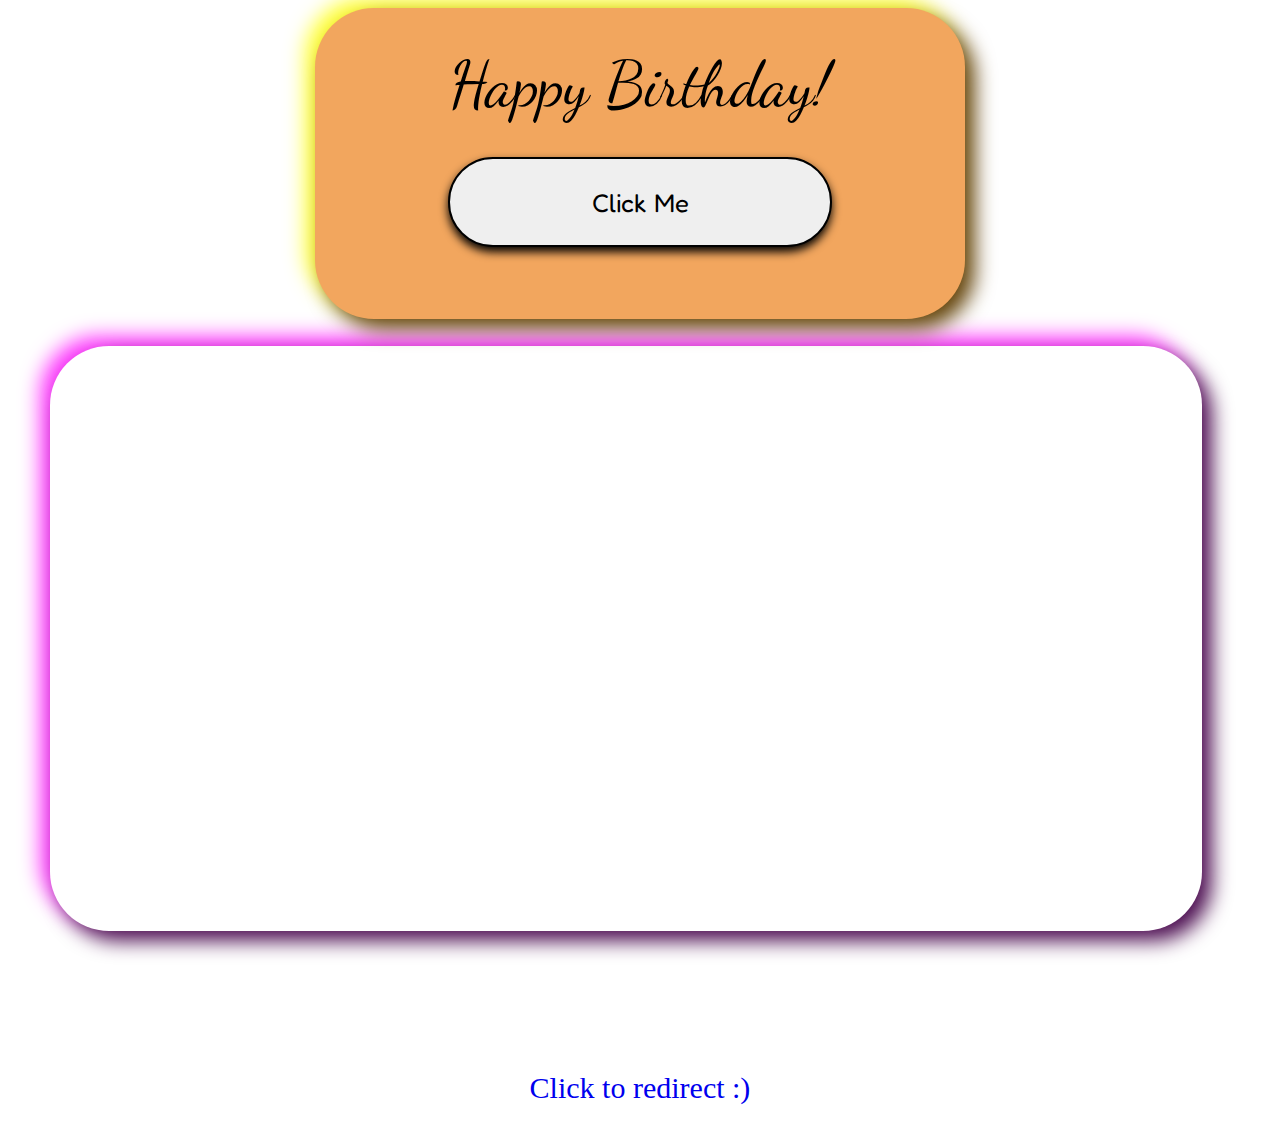
<file: index.html>
<!DOCTYPE html>
<html lang="en">

<head>
    <meta charset="UTF-8">
    <meta http-equiv="X-UA-Compatible" content="IE=edge">
    <title>Document</title>
    <link href="https://fonts.googleapis.com/css2?family=Fredoka+One&display=swap" rel="stylesheet">
    <link href="https://fonts.googleapis.com/css2?family=Dancing+Script:wght@600&display=swap" rel="stylesheet">
    <link rel="stylesheet" href="./assets/css/index.css">
</head>

<body>
        <header>
            <!-- Uncomment to use Marquee!  <div class="marquee" id="marquee"><p>Happy Birthday!</p></div> -->
            <p class="pop_text" id="hpbd">Happy Birthday!</p>

            <button class="button" id="button">

                <div class="text" id="buttontext">Click Me</div>

            </button>

        </header>
        <div class="container">

        <div class="background" id="background"></div>

    </div>
    <a href="redirect.html" class="redirect">Click to redirect :)</a>

    <script src="https://code.jquery.com/jquery-3.6.0.min.js"></script>
    <script src="./assets/js/index.js"></script>
</body>

</html>
</file>
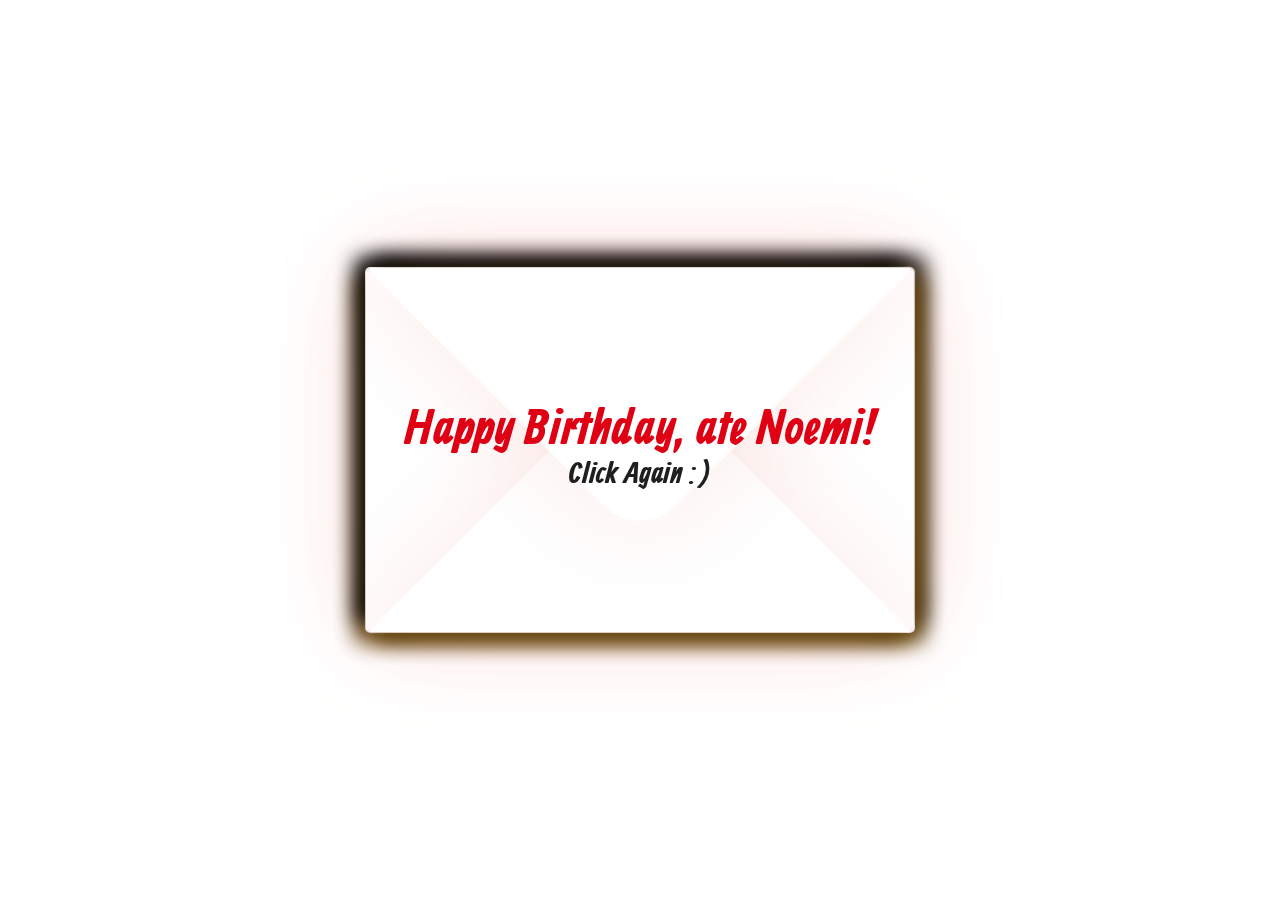
<file: redirect.html>
<!DOCTYPE html>
<html lang="en">

<head>
    <meta charset="UTF-8">
    <meta http-equiv="X-UA-Compatible" content="IE=edge">
    <meta name="viewport" content="width=device-width, initial-scale=1.0">
    <title>Happy Birthday Noemi</title>
    <link rel="stylesheet" href="./assets/css/redirect.css">
    <script src="https://code.jquery.com/jquery-3.6.0.min.js"></script>
    <script src="./assets/js/redirect.js"></script>
</head>

<body>
    <div class="envelope new">
        <div class="front">
            <div class="mail">
                <p>Happy Birthday, ate Noemi!</p>
                <p>Click Again :)</p>
            </div>
        </div>
        <div class="back">
            <div class="letter">
                <p>Happiest birthday ate. May God shower His blessings upon you. You are the best!! </p>
                <p>I am so proud of you and I am blessed to have a mentor like you. I can't wait to be with you guys soonest :) I love you sis.</p>
                <p>Kishi</p>

                <div class="box">
                    <div class="cake">
                        <div class="candle">
                            <div class="fire"></div>
                        </div>
                    </div>
                </div>
            </div>
            <div class="flip left-flip"></div>
            <div class="flip right-flip"></div>
            <div class="flip bottom-flip"></div>
            <div class="flip top-flip"></div>
        </div>
    </div>
</body>

</html>
</file>
<file: assets/css/index.css>
:root{
    /*set your starting image here*/
    --image: url("https://i.postimg.cc/8cdJKp1h/IMG-8042.jpg");
    --color: #f2a65e;
    --color2:#c128cc;
  }
  
  body {
    background: url("https://i.pinimg.com/originals/81/34/08/81340844a99a35cc7993166cbd9b5866.gif");
    text-align: center;
  }
  header {
    text-align: center;
    width: 50vw;
    margin-left: auto;
    margin-right: auto;
    border-radius: 30px 30px 30px 30px;
    animation: 1s ease-out 0s 1 buttonPop;
    background: var(--color);
    padding: 5px 5px 72px;
    position: relative;
    line-height: 0.75;
    border-radius: 59px;
    box-shadow:  10px 10px 20px #66460e,
    -10px -10px 20px #ffff3a;
  }
  .container{
    height: 60vh;
    margin-bottom: 100px;
    padding-bottom: 100px;
  }
  
  @keyframes buttonPop {
    0% {
      transform: scale(1.0);
    }
    50% {
      transform: scale(2.0);
    }
    100% {
      transform: scale(1.0);
    }
  }
  #hpbd {
    font-family: 'Dancing Script', cursive;
    font-size: 5vw;
    margin: 0.75em 0.75em 0.75em 0.75em;
  }
  
  #background {
    background-image: var(--image);
    background-position: center;
    background-repeat: no-repeat;
    background-size: contain;
    height:65vh;
    width: 90vw;
    z-index: -2;
    position: absolute;
    object-fit: contain;
    margin-top: 0;
    margin: 3vh 0vw 0vh 3.25vw;
    border-radius: 59px;
    box-shadow:  10px 10px 20px #4d1052,
            -10px -10px 20px #ff40ff;
  }
  #button {
    height: 10vh;
    width: 30vw;
    position: relative;
    border-radius: 50px 50px 50px 50px;
    text-align: center;
    border: 2px solid;
    box-shadow: 0px 5px 10px;
    animation: rainbow 1s infinite;
    top: 0;
    margin: 0 10px;
    display: inline-block;
    z-index: 2;
  } 
  
  
  #buttontext{
    font-family: 'Fredoka One', cursive;
    font-size: 2vw; 
    vertical-align: center;
    position: static;
  }
  
  @keyframes rainbow {
    0%{
      background: radial-gradient(white,#f571bc);
    } 25% {
      background: radial-gradient(white,#af64fa);
    } 50% {
      background: radial-gradient(white,#8064fa);
    } 75% {
      background: radial-gradient(white,#648efa);
    } 100% {
      background: radial-gradient(white,#f571bc);
    }
  }
  
  .button { transition: all .5s ease-in-out; }
  .button:hover { transform: scale(1.5); }
  
  /*This is the music iFrame*/
  iframe {
    height: 0;
    width: 0;
    display: none;
  }
  
  .redirect{
    animation: rainbow 1s infinite;
    border-radius: 8px;
    display: inline-block;
    font-size: 30px;
    margin-bottom: 10px;
    padding: 12px;
    text-decoration: none;
  }
</file>
<file: assets/css/redirect.css>
@import url(https://fonts.googleapis.com/css?family=Allan:700,400);

body, html {
  width: 100%;
  height: 100%;
}

body {
  margin: 0;
  background: url("https://i.pinimg.com/originals/a2/95/16/a2951652cffcba42fe8b6d010d9e5dd0.gif");
  position: relative;
  perspective: 800px;
  overflow: hidden;
}

.envelope {
  z-index: 2;
  position: absolute;
  width: 550px;
  height: 366.66667px;
  top: 50%;
  left: 50%;
  margin-top: -183.33333px;
  margin-left: -275px;
  transform-style: preserve-3d;
  transform-origin: right center;
  transition: transform 1s ease;
  font-family: "Allan", sans-serif;
  color: #1F1F1F;
}
.envelope .front, .envelope .back {
  position: absolute;
  width: 100%;
  height: 100%;
  background-color: #ff7c0000;
  border-radius: 5px;
  box-shadow: 10px 10px 20px #66460e, -10px -10px 20px #000000;
}
.envelope .front {
  backface-visibility: hidden;
  cursor: pointer;
  display: table;
}
.envelope .front:focus {
  outline: none;
}
.envelope .front .stamp {
  transform: translate3d(0, 0, 1px);
  position: absolute;
  width: 80px;
  height: 80px;
  right: 10px;
  top: 10px;
  padding: 10px;
  background: radial-gradient(rgba(0, 0, 0, 0) 0px, rgba(0, 0, 0, 0) 4px, #f6f6df 4px, #f6f6df);
  background-size: 20px 20px;
  background-position: -10px -10px;
}
.envelope .front .stamp:after {
  content: "";
  display: block;
  width: 100%;
  height: 100%;
  background-color: #FFF;
  border-radius: 2px;
}
.envelope .front .mail {
  text-align: center;
  display: table-cell;
  vertical-align: middle;
}
.envelope .front .mail p {
  font-weight: bold;
  margin: 0;
}
.envelope .back .letter p {
  font-size: 18px;
  line-height: 20px;
	letter-spacing: 2px;
	color: #e00013;
}
.envelope .front .mail p:first-child {
  font-size: 50px;
  line-height: 50px;
	color: #e00013;
}
.envelope .front .mail p:last-child {
  font-size: 30px;
}
.envelope .back .letter p:nth-child(2) {
  font-size: 18px;
	color: black;
}
.envelope .back .letter p:nth-child(3) {
  font-size: 30px;
	color: #e00013;
	margin-top: 150px;
	float: right;
}
.envelope .back {
  transform: rotateY(180deg) translate3d(0, 0, 1px);
}
.envelope .back .flip {
  position: absolute;
  width: 100%;
  height: 100%;
  overflow: hidden;
}
.envelope .back .flip:before {
  content: "";
  position: absolute;
  background-color: #FFF;
  box-shadow: 0px 0px 100px #f5c1bc52;

}
.envelope .back .top-flip:before, .envelope .back .bottom-flip:before {
  width: 388.90873px;
  height: 388.90873px;
}
.envelope .back .top-flip {
  z-index: 5;
  transform-origin: top center;
}
.envelope .back .top-flip:before {
  transform-origin: top left;
  transform: rotate(-45deg);
  border-bottom-left-radius: 50px;
  border-top-left-radius: 10px;
  border-bottom-right-radius: 10px;
}
.envelope .back .bottom-flip {
  z-index: 4;
}
.envelope .back .bottom-flip:before {
  transform-origin: left bottom;
  transform: rotate(45deg) translate(-15px, -15px);
  border-top-left-radius: 100px;
  border-bottom-left-radius: 10px;
  border-top-right-radius: 10px;
}
.envelope .back .left-flip:before, .envelope .back .right-flip:before {
  width: 269.27249px;
  height: 269.27249px;
  top: -5px;
}
.envelope .back .left-flip {
  z-index: 3;
}
.envelope .back .left-flip:before {
  transform-origin: top left;
  transform: rotate(45deg);
  border-top-left-radius: 20px;
  border-bottom-right-radius: 30px;
  border-top-right-radius: 5px;
}
.envelope .back .right-flip {
  z-index: 2;
}
.envelope .back .right-flip:before {
  right: 0;
  transform-origin: top right;
  transform: rotate(-45deg);
  border-top-right-radius: 20px;
  border-bottom-left-radius: 30px;
  border-top-left-radius: 5px;
}
.envelope .back .letter {
  z-index: 1;
  position: absolute;
  top: 5px;
  left: 10px;
  width: 530px;
  height: 346.66667px;
  background-color: #FFF;
  border-radius: 5px;
  padding: 0 30px;
  box-sizing: border-box;
  box-shadow: 0px 1px 100px #fbc0b9eb;
}
.envelope .back .letter div {
  position: relative;
  margin-top: 55px;
}
.envelope .back .letter label {
  position: absolute;
  font-size: 16px;
  line-height: 20px;
  opacity: 0;
  top: -15px;
  transition: all 0.1s linear;
  color: #ADADAD;
}
.envelope .back .letter label.show {
  opacity: 1;
  top: -18px;
}
.envelope .back .letter label.focus {
  color: inherit;
}
.envelope .back .letter ::placeholder {
  color: #ADADAD;
}
.envelope .back .letter input[type='text'], .envelope .back .letter textarea {
  border: none;
  box-sizing: border-box;
  width: 100%;
  padding: 5px;
  margin: 0;
  background-color: #F6F6DF;
}
.envelope .back .letter input:focus, .envelope .back .letter textarea:focus {
  outline: none;
}
.envelope .back .letter input, .envelope .back .letter textarea {
  font-family: "Allan", sans-serif;
  font-size: 20px;
}
.envelope .back .letter input[type='text'] {
  height: 33px;
}
.envelope .back .letter input[type='submit'] {
  font-weight: bold;
  cursor: pointer;
  border: none;
  border-radius: 2px;
  padding: 5px 20px;
  background-color: #e7e1bc;
  margin: 0;
  transition: all 0.1s linear;
}
.envelope .back .letter input[type='submit']:hover {
  background-color: #DCD0AA;
}
.envelope .back .letter textarea {
  resize: none;
  height: 117.66667px;
}
.envelope.new {
  animation: new 1s forwards;
}
.envelope.open {
  animation: open 3s forwards;
}
.envelope.open .top-flip {
  animation: flip-open 1s 1s forwards;
}
.envelope.open .letter {
  animation: letter-out 1s 2s forwards;
}
.envelope.send {
  animation: send 4s forwards;
}
.envelope.send .top-flip {
  transform: rotateX(-180deg);
  z-index: -1;
  animation: flip-close 1s 1s forwards;
}
.envelope.send .letter {
  animation: letter-in 1s forwards;
}



@keyframes new {
  0% {
    left: 0%;
    margin-left: -550px;
  }
  100% {
    left: 50%;
    margin-left: -275px;
  }
}
@keyframes open {
  0% {
    transform: translate3d(0, 0, 0) rotateY(0);
  }
  33.333% {
    transform: translate3d(-100%, 0, 0) rotateY(-180deg);
  }
  66.666% {
    transform: translate3d(-100%, 0, 0) rotateY(-180deg);
  }
  100% {
    transform: translate3d(-100%, 733.33333px, 0) rotateY(-180deg);
  }
}
@keyframes flip-open {
  0% {
    transform: rotateX(0deg);
    z-index: 5;
  }
  50% {
    transform: rotateX(0deg);
    z-index: 5;
  }
  100% {
    transform: rotateX(-180deg);
    z-index: -1;
  }
}
@keyframes letter-out {
  0% {
    transform: translate3d(0, 0, 0);
    box-shadow: 0 0px 30px -5px #fbc0b9eb;
  }
  100% {
    transform: translate3d(0, -733.33333px, 0);
    box-shadow: 0 0px 30px -5px #fbc0b9eb;
  }
}
@keyframes send {
  0% {
    transform: translate3d(-100%, 733.33333px, 0) rotateY(-180deg);
    left: 50%;
    margin-left: -275px;
  }
  25% {
    transform: translate3d(-100%, 0, 0) rotateY(-180deg);
    left: 50%;
    margin-left: -275px;
  }
  50% {
    transform: translate3d(-100%, 0, 0) rotateY(-180deg);
    left: 50%;
    margin-left: -275px;
  }
  75% {
    transform: translate3d(0, 0, 0) rotateY(0deg);
    left: 50%;
    margin-left: -275px;
  }
  100% {
    transform: translate3d(0, 0, 0) rotateY(0deg);
    left: 100%;
    margin-left: 20px;
  }
}
@keyframes flip-close {
  0% {
    transform: rotateX(-180deg);
    z-index: -1;
  }
  50% {
    transform: rotateX(0deg);
    z-index: 5;
  }
  100% {
    transform: rotateX(0deg);
    z-index: 5;
  }
}
@keyframes letter-in {
  0% {
    transform: translate3d(0, -733.33333px, 0);
    box-shadow: inset 0 0px 30px -5px #a87e50, 0 0 20px -5px;
  }
  100% {
    transform: translate3d(0, 0, 0);
    box-shadow: inset 0 0px 30px -5px #b08c5b, 0 0 10px -5px;
  }
}



.cake {
  position: absolute;
  top: 0;
  right: 0;
  bottom: 0;
  left: 0;
  margin: auto;
  width: 200px;
  height: 40px;
  background: lighten(#6B5344, 3%);
  border-radius: 100%;
  box-shadow: 0px 4px 0px #6B5344,
    				0px 8px 0px #6B5344,
    				0px 12px 0px #6B5344,
    				0px 16px 0px #6B5344,
    				0px 20px 0px #6B5344,
    				0px 24px 0px #6B5344,
    				0px 28px 0px #6B5344,
    				0px 32px 0px #2fabde,
    				0px 36px 0px #2fabde,
    				0px 40px 0px #F8ECC9,
    				0px 44px 0px #F8ECC9,
    				0px 48px 0px #F8ECC9,
    				0px 52px 0px #F8ECC9,
    				0px 56px 0px #6B5344,
    				0px 60px 0px #6B5344,
    				0px 64px 0px #6B5344,
    				0px 68px 0px #6B5344,
    				0px 72px 0px #6B5344,
    				0px 76px 0px #6B5344,
    				0px 80px 0px #6B5344;
}
  
  cake:before {
    position: absolute;
    right: 0;
    top: 79px;
    left: -25px;
    margin: auto;
    content: "";
    width: 250px;
    height: 50px;
    border-radius: 100%;
    background: #fff;
    box-shadow: 0px 6px 0px rgba(0, 0, 0,.1);
    z-index: -1;
  }


.candle {
  background: #ffffff;
  border-top-left-radius: 40%;
  border-top-right-radius: 40%;
  position: absolute;
  bottom: 70%;
  left: 50%;
  margin-left: -2.5px;
  margin-top: -8.333333333333334px;
  width: 10px;
  height: 50px;
}

  .candle:after,
  .candle:before {
    background: rgba(255, 0, 0, 0.4);
    content: "";
    position: absolute;
    width: 100%;
    height: 5px;
  }
  .candle:after {
    top: 25%;
    left: 0;
  }
  .candle:before {
    top: 45%;
    left: 0;
  }

.fire {
  border-radius: 100%;
  box-shadow: 0 0 40px 10px rgba(248, 233, 209, 0.2);
  position: absolute;
  top: -12px;
  left: 50%;
  margin-left: -3.3333333333333335px;
  width: 6.666666666666667px;
  height: 20.5px;
  animation: fire 2s infinite;
}



@keyframes fire {
  0% {
    background: rgb(251,243,63);
    background: radial-gradient(circle, rgba(251,243,63,1) 0%, rgba(252,177,70,1) 100%);
    transform: translateY(0) scale(1);
  }
  50% {
    transform: translateY(-20px) scale(0);
		background: rgb(251,243,63);
    background: radial-gradient(circle, rgba(251,243,63,1) 0%, rgba(252,177,70,1) 100%);
  }
  100% {
    background: rgb(251,243,63);
    background: radial-gradient(circle, rgba(251,243,63,1) 0%, rgba(252,177,70,1) 100%);
    transform: translateY(0) scale(1);
	}
}
</file>
